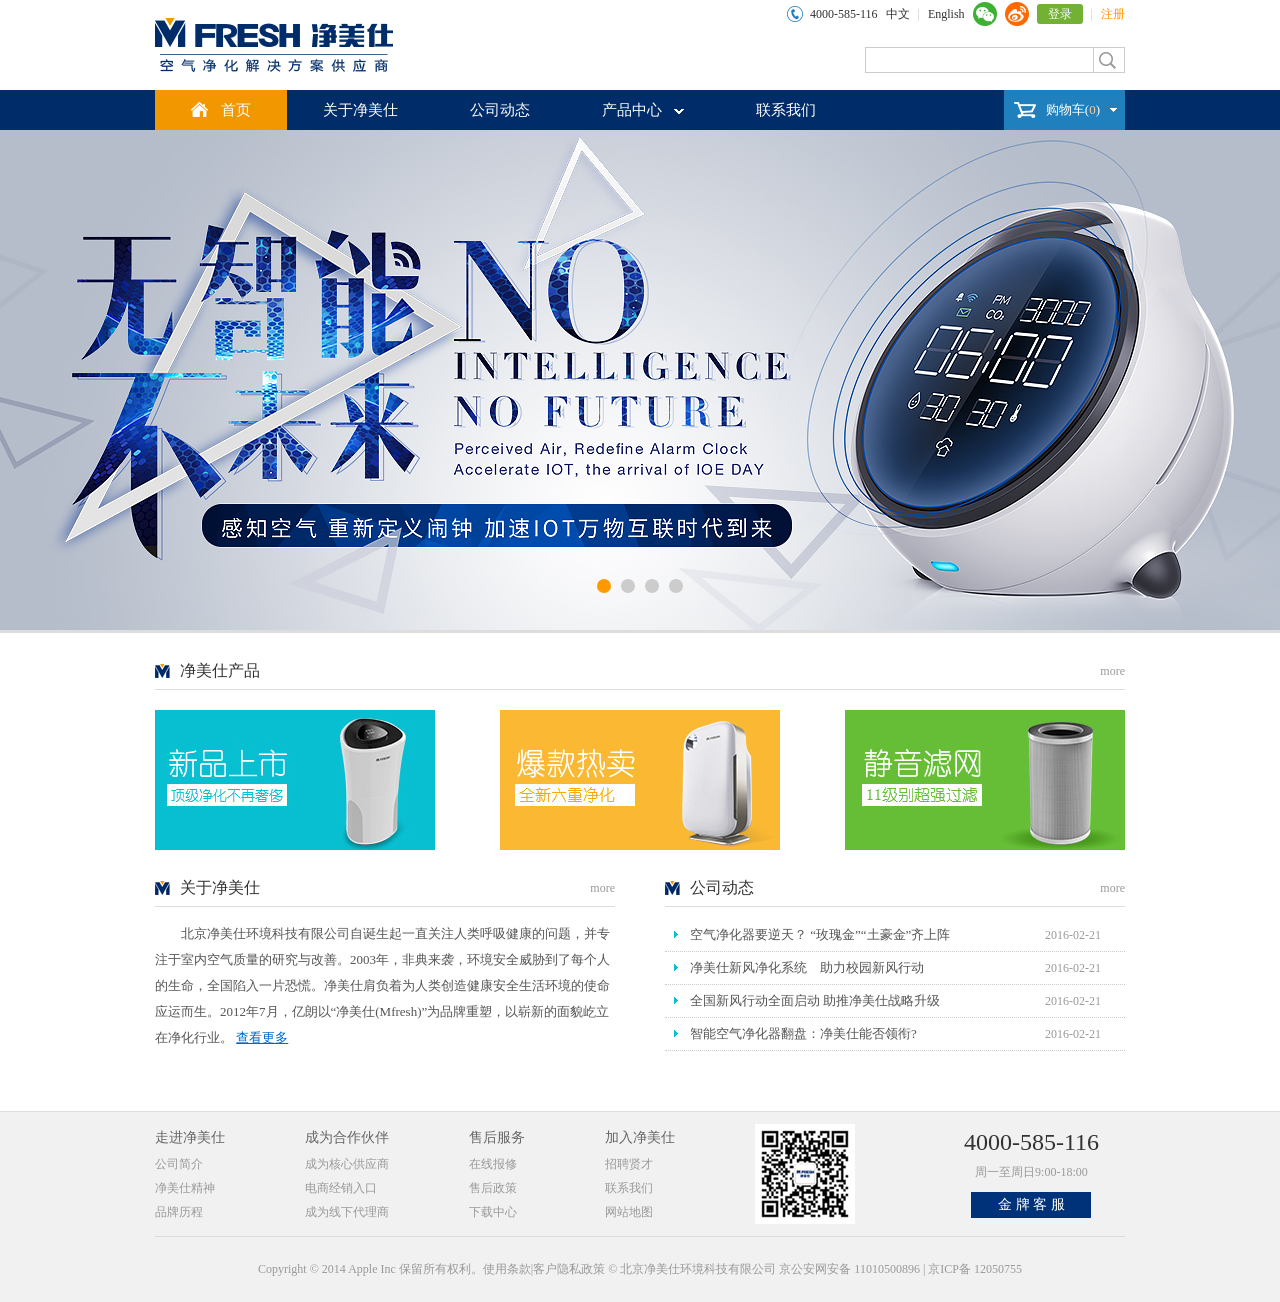
<file: index.html>
<!DOCTYPE html>
<html>
<head lang="en">
  <meta charset="UTF-8">
  <title>首页</title>
  <link rel="stylesheet" href="css/common.css"/>
  <link rel="stylesheet" href="css/mycss.css"/>
</head>
<body>
<div class="header_box"></div>
<!--banner-->
<div class="banner">
  <!-- 图片列表-->
  <ul>
    <li style="background: url(images/banner_01.jpg) center 0 no-repeat; display: block;z-index: 20;"><a href="#" class="link"></a></li>
    <li style="background: url(images/banner_02.jpg) center 0 no-repeat;"><a href="#" class="link"></a></li>
    <li style="background: url(images/banner_03.jpg) center 0 no-repeat;"><a href="#" class="link"></a></li>
    <li style="background: url(images/banner_04.jpg) center 0 no-repeat;"><a href="#" class="link"></a></li>
  </ul>
  <!-- 左右箭头-->
  <span class="cut prev"></span>
  <span class="cut next"></span>
  <!-- 小圆点指示器-->
  <div class="indicator">
    <a href="" class="cur"></a><a href=""></a><a href=""></a><a href=""></a>
  </div>
</div>
<!--main-->
<div class="main container">
  <div class="ind_con1">
    <h2 class="title"><a href="#" class="more">more</a>净美仕产品</h2>
    <ul class="clearfloat">
      <li><a href="#" class="link"><img src="images/01.jpg" alt=""/></a></li>
      <li><a href="#" class="link"><img src="images/02.jpg" alt=""/></a></li>
      <li><a href="#" class="link"><img src="images/03.jpg" alt=""/></a></li>
    </ul>
  </div>
  <div class="ind_con2 clearfloat">
    <div class="ind_about">
      <h2 class="title"><a href="#" class="more">more</a>关于净美仕</h2>
      <p>北京净美仕环境科技有限公司自诞生起一直关注人类呼吸健康的问题，并专注于室内空气质量的研究与改善。2003年，非典来袭，环境安全威胁到了每个人的生命，全国陷入一片恐慌。净美仕肩负着为人类创造健康安全生活环境的使命应运而生。2012年7月，亿朗以“净美仕(Mfresh)”为品牌重塑，以崭新的面貌屹立在净化行业。 <a
        href="#">查看更多</a></p>
    </div>
    <div class="ind_news">
      <h2 class="title"><a href="#" class="more">more</a>公司动态</h2>
      <ul>
        <li><span>2016-02-21</span><a href="">空气净化器要逆天？ “玫瑰金”“土豪金”齐上阵</a></li>
        <li><span>2016-02-21</span><a href="">净美仕新风净化系统　助力校园新风行动</a></li>
        <li><span>2016-02-21</span><a href="">全国新风行动全面启动 助推净美仕战略升级</a></li>
        <li><span>2016-02-21</span><a href="">智能空气净化器翻盘：净美仕能否领衔?</a></li>
      </ul>
    </div>
  </div>
</div>
<!--footer-->
<footer class="footer"></footer>

<script src="js/jquery-1.11.3.js"></script>
<script src="js/main.js"></script>
<script src="js/index.js"></script>
</body>
</html>
</file>
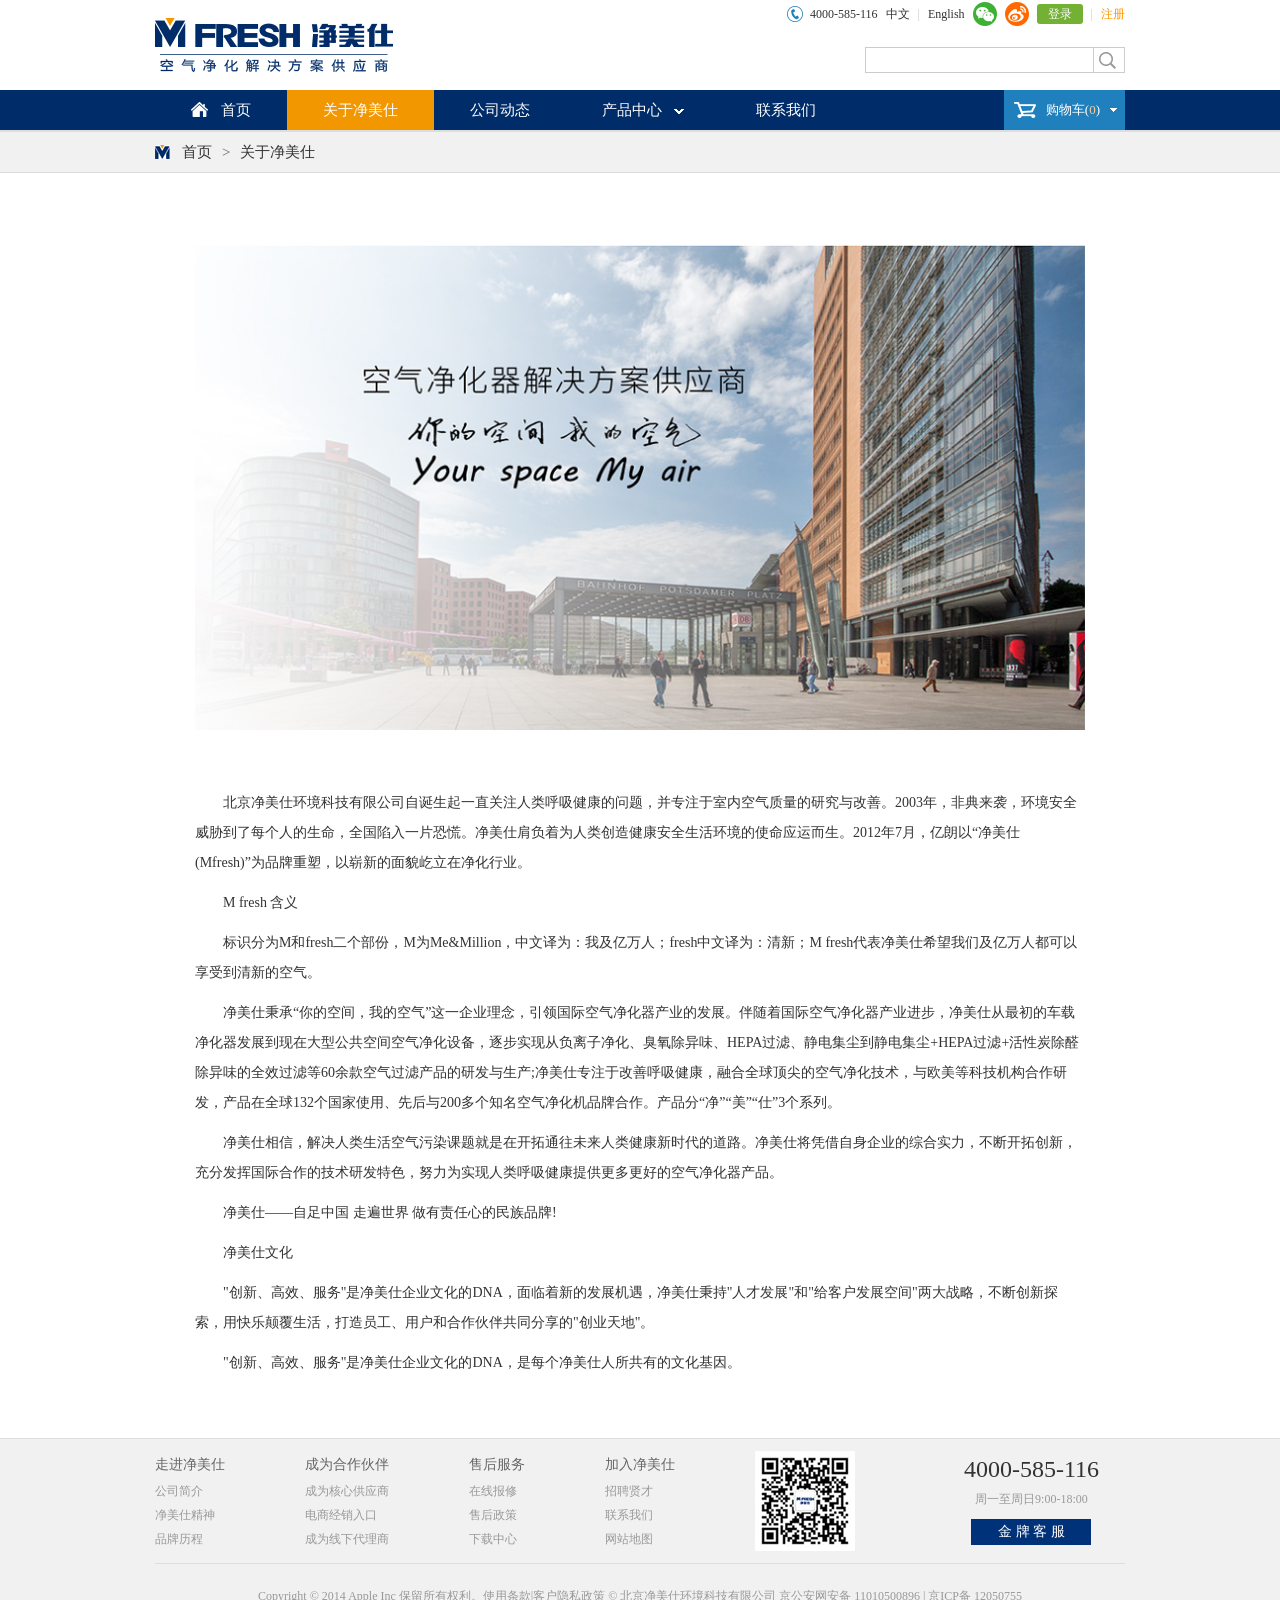
<file: about.html>
<!DOCTYPE html>
<html>
<head lang="en">
  <meta charset="UTF-8">
  <title>首页</title>
  <link rel="stylesheet" href="css/common.css"/>
  <link rel="stylesheet" href="css/mycss.css"/>
</head>
<body>
<div class="header_box"></div>
<!--面包屑导航-->
<div class="breadcrumb">
  <div class="container">
    <h2>
      <a href="">首页</a>&gt;<a href="">关于净美仕</a>
    </h2>
  </div>
</div>
<!--页面主体-->
<div class="main container">
  <div class="about">
    <div class="about_img"><img src="images/gsjj.jpg" alt=""/></div>
    <p>北京净美仕环境科技有限公司自诞生起一直关注人类呼吸健康的问题，并专注于室内空气质量的研究与改善。2003年，非典来袭，环境安全威胁到了每个人的生命，全国陷入一片恐慌。净美仕肩负着为人类创造健康安全生活环境的使命应运而生。2012年7月，亿朗以“净美仕(Mfresh)”为品牌重塑，以崭新的面貌屹立在净化行业。</p>
    <p>M fresh 含义</p>
    <p>标识分为M和fresh二个部份，M为Me&Million，中文译为：我及亿万人；fresh中文译为：清新；M fresh代表净美仕希望我们及亿万人都可以享受到清新的空气。</p>
    <p>净美仕秉承“你的空间，我的空气”这一企业理念，引领国际空气净化器产业的发展。伴随着国际空气净化器产业进步，净美仕从最初的车载净化器发展到现在大型公共空间空气净化设备，逐步实现从负离子净化、臭氧除异味、HEPA过滤、静电集尘到静电集尘+HEPA过滤+活性炭除醛除异味的全效过滤等60余款空气过滤产品的研发与生产;净美仕专注于改善呼吸健康，融合全球顶尖的空气净化技术，与欧美等科技机构合作研发，产品在全球132个国家使用、先后与200多个知名空气净化机品牌合作。产品分“净”“美”“仕”3个系列。</p>
    <p>净美仕相信，解决人类生活空气污染课题就是在开拓通往未来人类健康新时代的道路。净美仕将凭借自身企业的综合实力，不断开拓创新，充分发挥国际合作的技术研发特色，努力为实现人类呼吸健康提供更多更好的空气净化器产品。</p>
    <p>净美仕——自足中国 走遍世界 做有责任心的民族品牌!</p>
    <p>净美仕文化</p>
    <p>"创新、高效、服务"是净美仕企业文化的DNA，面临着新的发展机遇，净美仕秉持"人才发展"和"给客户发展空间"两大战略，不断创新探索，用快乐颠覆生活，打造员工、用户和合作伙伴共同分享的"创业天地"。</p>
    <p>"创新、高效、服务"是净美仕企业文化的DNA，是每个净美仕人所共有的文化基因。</p>
  </div>
</div>


<!--footer-->
<footer class="footer">
</footer>
<script src="js/jquery-1.11.3.js"></script>
<script src="js/main.js"></script>
<script>
  $(function(){
    $('.header_box').load('header.html',function(){
      main();
      navText("关于净美仕");
    });
  });
</script>
</body>
</html>
</file>
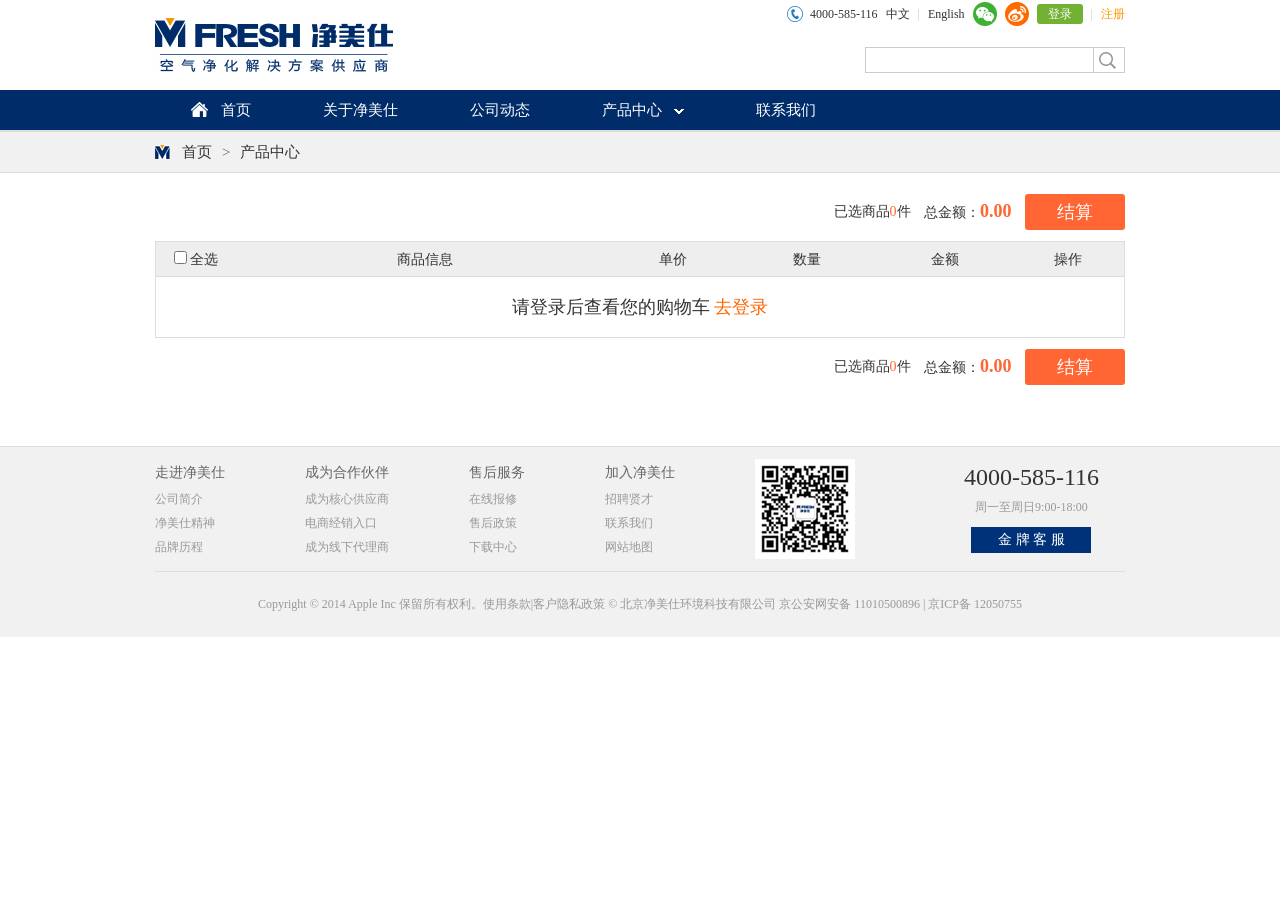
<file: cart.html>
<!DOCTYPE html>
<html>
<head lang="en">
  <meta charset="UTF-8">
  <title>首页</title>
  <link rel="stylesheet" href="css/common.css"/>
  <link rel="stylesheet" href="css/mycss.css"/>
</head>
<body>
<div class="header_box"></div>
<!--面包屑导航-->
<div class="breadcrumb">
  <div class="container">
    <h2>
      <a href="">首页</a>&gt;<a href="">产品中心</a>
    </h2>
  </div>
</div>
<!--页面主体-->
<div class="main container">
  <div class="cart">
    <div class="cart_header">
      <span>已选商品<em>0</em>件</span>
      <span>总金额：<strong>0.00</strong></span>
      <button type="button">结算</button>
    </div>
    <div class="cart_con">
      <div class="cartcon_title">
        <span><input type="checkbox" class="checkbox_all"/> 全选</span>
        <span>商品信息</span>
        <span>单价</span>
        <span>数量</span>
        <span>金额</span>
        <span>操作</span>
      </div>
      <div class="cartcon_list">
        <h2>请登录后查看您的购物车 <a href="login.html">去登录</a></h2>
        <!--<h2>购物车中没有任何商品！<a href="product.html">产品中心</a></h2>-->
        <!--<ul>
          <li>
            <input type="checkbox" class="cart_checkbox"/>
            <a href="" class="cart_img"><img src="product-imgs/jhq-m8088a.jpg" alt=""/></a>
            <a href="" class="cart_title">家用除甲醛静音M-8088A</a>
            <i>¥1599</i>
            <div>
              <span>-</span><input type="text" value="2"/><span>+</span>
            </div>
            <strong>¥1599.00</strong>
            <em></em>
          </li>
          <li>
            <input type="checkbox" class="cart_checkbox"/>
            <a href="" class="cart_img"><img src="product-imgs/jhq-m8088a.jpg" alt=""/></a>
            <a href="" class="cart_title">家用除甲醛静音M-8088A</a>
            <i>¥1599</i>
            <div>
              <span>-</span><input type="text" value="2"/><span>+</span>
            </div>
            <strong>¥1599.00</strong>
            <em></em>
          </li>
        </ul>-->
      </div>
    </div>
    <div class="cart_header">
      <span>已选商品<em>0</em>件</span>
      <span>总金额：<strong>0.00</strong></span>
      <button type="button">结算</button>
    </div>
  </div>
</div>


<!--footer-->
<footer class="footer">
</footer>

<script src="js/jquery-1.11.3.js"></script>
<script src="js/main.js"></script>
<script src="js/cart.js"></script>
</body>
</html>
</file>
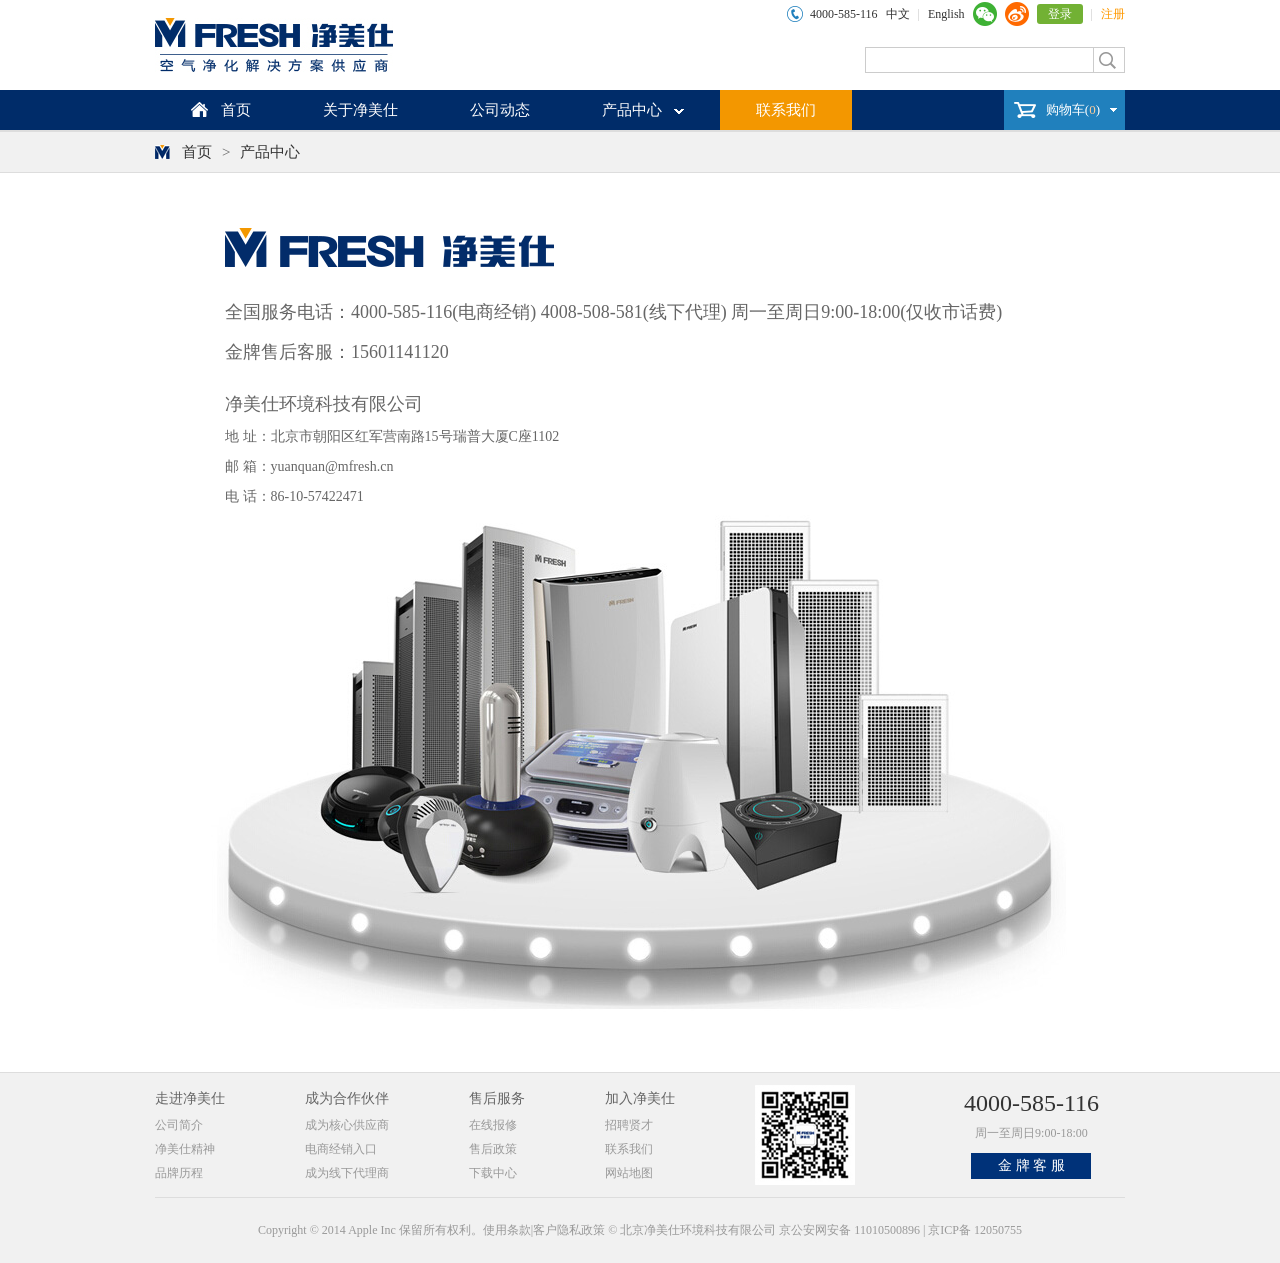
<file: contact.html>
<!DOCTYPE html>
<html>
<head lang="en">
  <meta charset="UTF-8">
  <title>首页</title>
  <link rel="stylesheet" href="css/common.css"/>
  <link rel="stylesheet" href="css/mycss.css"/>
</head>
<body>
<div class="header_box"></div>
<!--面包屑导航-->
<div class="breadcrumb">
  <div class="container">
    <h2>
      <a href="">首页</a>&gt;<a href="">产品中心</a>
    </h2>
  </div>
</div>
<!--页面主体-->
<div class="main container">
  <div class="contect">
    <h2></h2>
    <h3>
      全国服务电话：4000-585-116(电商经销)	4008-508-581(线下代理)    周一至周日9:00-18:00(仅收市话费)<br>
      金牌售后客服：15601141120
    </h3>
    <h4>净美仕环境科技有限公司</h4>
    <p>地 址：北京市朝阳区红军营南路15号瑞普大厦C座1102<br>
      邮 箱：yuanquan@mfresh.cn<br>
      电 话：86-10-57422471</p>
  </div>
</div>


<!--footer-->
<footer class="footer">
</footer>

<script src="js/jquery-1.11.3.js"></script>
<script src="js/main.js"></script>
<script>
  $(function(){
    $('.header_box').load('header.html',function(){
      main();
      navText("联系我们");
    });
  });
</script>
</body>
</html>
</file>
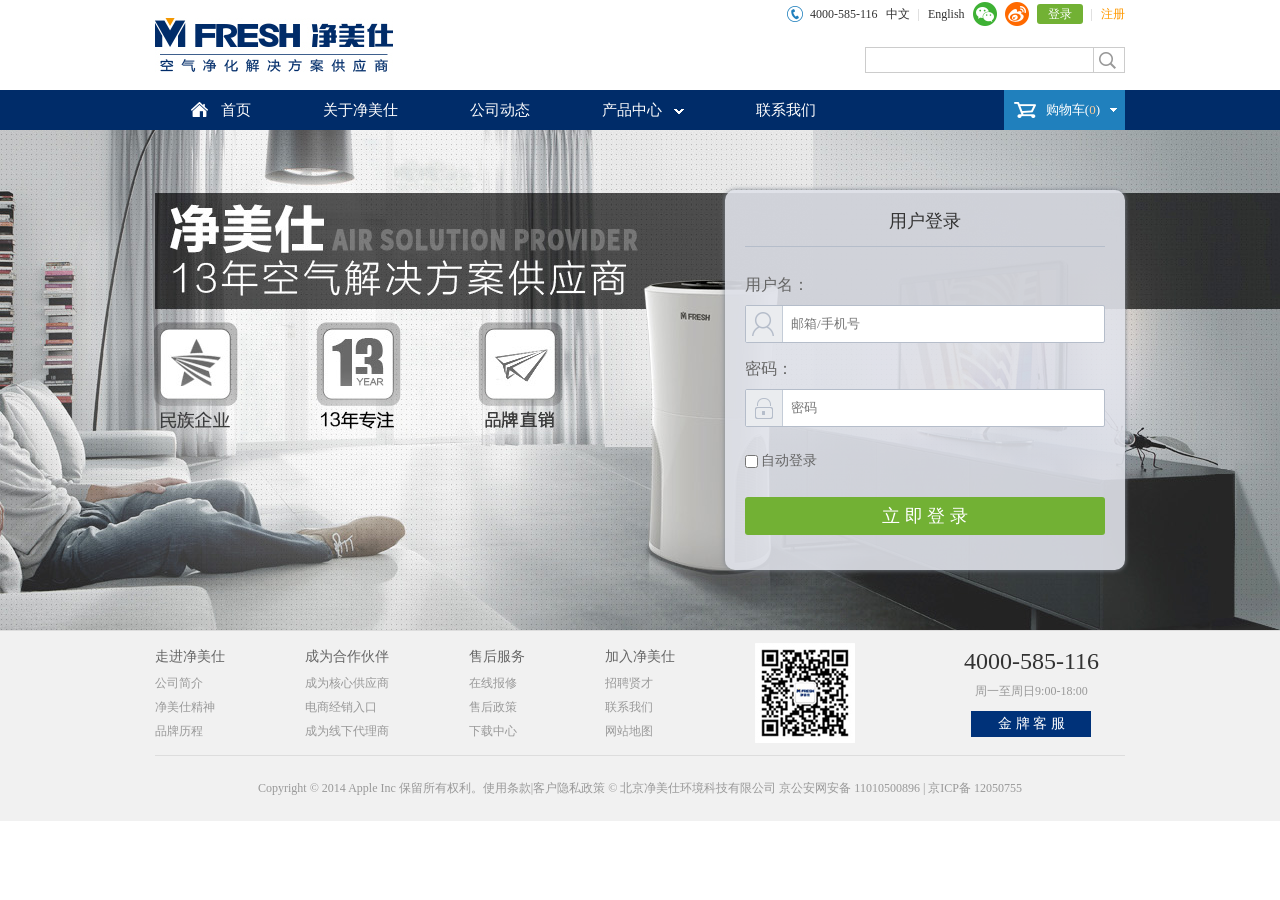
<file: login.html>
<!DOCTYPE html>
<html>
<head lang="en">
  <meta charset="UTF-8">
  <title>首页</title>
  <link rel="stylesheet" href="css/common.css"/>
  <link rel="stylesheet" href="css/mycss.css"/>
</head>
<body>
<div class="header_box"></div>
<!--页面主体-->
<div class="login_box">
  <div class="container">
    <div class="login">
      <h2>用户登录</h2>
      <dl class="clearfloat">
        <dt><span class="tips" id="uname_tips">用户名不能为空</span>用户名：</dt>
        <dd>
          <input type="text" id="uname" placeholder="邮箱/手机号"/>
          <em class="icon_user"></em>
          <i class="icon_error" id="uname_icon"></i>
        </dd>
      </dl>
      <dl>
        <dt><span class="tips" id="upwd_tips">密码不能为空</span>密码：</dt>
        <dd>
          <input type="password" id="upwd" placeholder="密码"/>
          <em class="icon_pwd"></em>
          <i class="icon_error" id="upwd_icon"></i>
        </dd>
      </dl>
      <p><lable>
        <input type="checkbox"/>
        <span>自动登录</span>
      </lable></p>
      <button type="button" id="login">立 即 登 录</button>
    </div>
  </div>
</div>
<!--footer-->
<footer class="footer">
</footer>

<script src="js/jquery-1.11.3.js"></script>
<script src="js/main.js"></script>
<script src="js/login.js"></script>
</body>
</html>
</file>
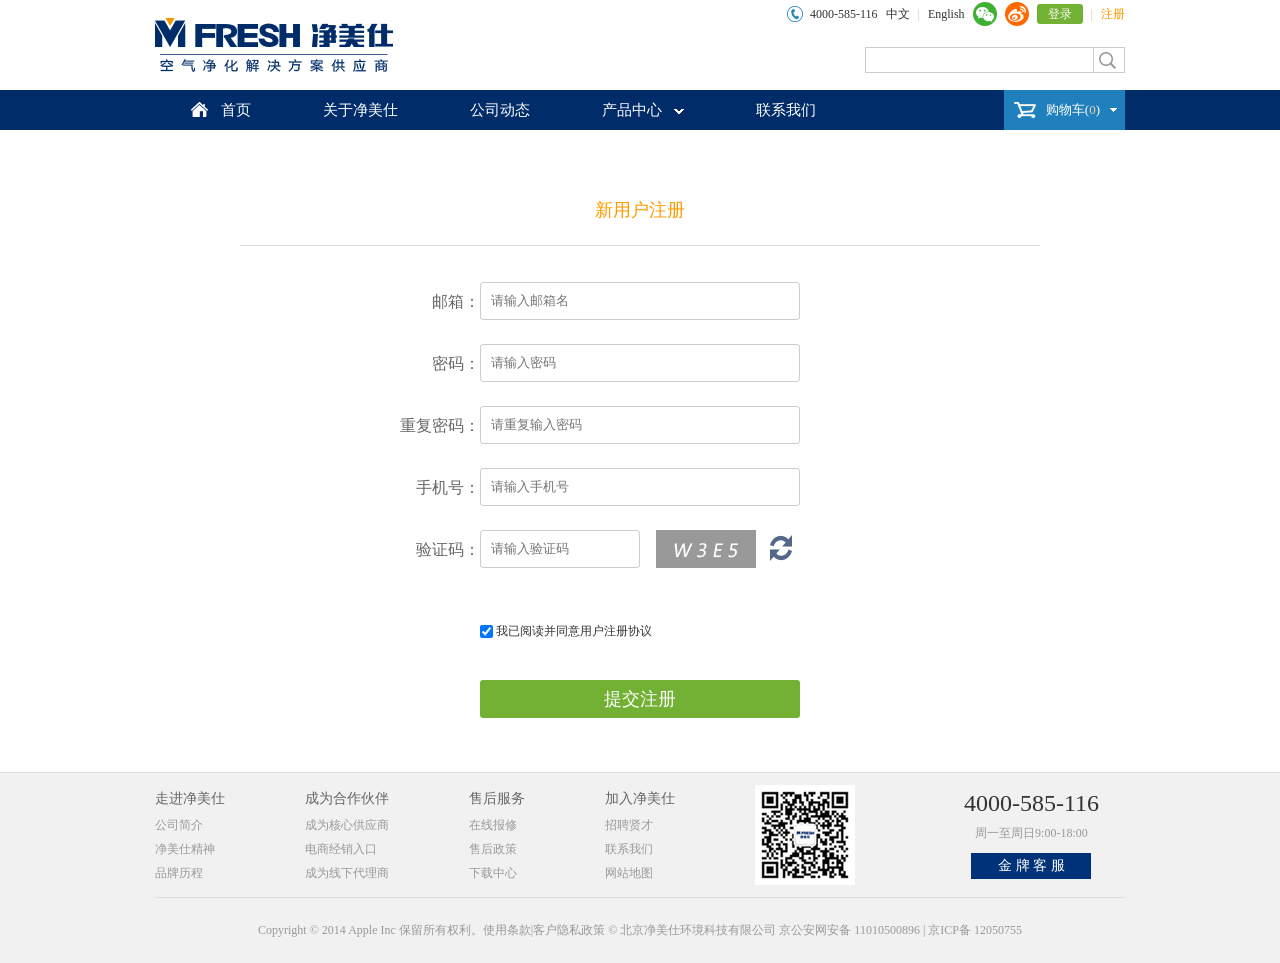
<file: register.html>
<!DOCTYPE html>
<html>
<head lang="en">
  <meta charset="UTF-8">
  <title>首页</title>
  <link rel="stylesheet" href="css/common.css"/>
  <link rel="stylesheet" href="css/mycss.css"/>
</head>
<body>
<div class="header_box"></div>
<!--页面主体-->
<div class="register">
  <h2>新用户注册</h2>
  <ul>
    <li>
      <span>邮箱：</span>
      <input type="text" id="uname" placeholder="请输入邮箱名"/>
      <em></em>
      <i></i>
    </li>
    <li>
      <span>密码：</span>
      <input type="password" id="upwd" placeholder="请输入密码"/>
      <em></em>
      <i></i>
    </li>
    <li>
      <span>重复密码：</span>
      <input type="password" id="upwd2" placeholder="请重复输入密码"/>
      <em></em>
      <i></i>
    </li>
    <li>
      <span>手机号：</span>
      <input type="text" id="phone" placeholder="请输入手机号"/>
      <em></em>
      <i></i>
    </li>
    <li>
      <span>验证码：</span>
      <input type="text" class="inp_yzm" placeholder="请输入验证码"/>
      <img src="images/yzm.png" alt=""/>
      <strong class="icon_refresh"></strong>
    </li>
    <li class="li_checkbox">
		<label>
		  <input type="checkbox" checked/>
		  <span>我已阅读并同意用户注册协议</span>
		</label>
    </li>
    <li class="li_btn">
      <button type="button">提交注册</button>
    </li>
  </ul>
</div>
<!--footer-->
<footer class="footer">
</footer>
<script src="js/jquery-1.11.3.js"></script>
<script src="js/main.js"></script>
<script src="js/register.js"></script>
</body>
</html>
</file>
<file: css/common.css>
body {
    margin:0;
    background: #fff;
    font-family: "Microsoft YaHei";
    font-size: 12px;
    line-height: 24px;
    color:#333;
}
ul,ol,dl,dd,h1,h2,h3,h4,h5,h6,p,input,button {
    margin:0;
    padding:0;
}
ul,ol {
    list-style: none;
}
input,button {
    font-family: "Microsoft YaHei";
}
a {
    color:#333;
    text-decoration: none;
}
a:hover {
    color:#f60;
    text-decoration: none;
}
.clearfloat:after {
    content: " ";
    display: table;
    height: 0;
    clear: both;
    visibility: hidden;
}
.container {
    width: 970px;
    margin: 0 auto;
}

.link {
    display: block;
    width: 100%;
    height: 100%;
}

/*header*/
.header {
    height:90px;
}
.logo {
    float: left;
    width:238px;
    height:54px;
    background: url(../images/logo.png) 0 0 no-repeat;
    margin-top:18px;
}
.h_con {
    float: right;
    margin-top:2px;
}
.h_con ul li {
    float: left;
    margin-left:8px;
}
.h_con .phone {
    padding-left:23px;
    background: url(../images/iconlist.png) 0 4px no-repeat;
}
.h_con ul li em {
    color:#ccc;
    font-style: normal;
}
.weibo,.weixin {
    display: block;
    width:24px;
    height:24px;
    background: url(../images/iconlist.png) no-repeat;
}
.weixin {
    background-position:0 -30px;
}
.weibo {
    background-position:0 -60px;
}

.h_login {
    display: block;
    width: 46px;
    height: 20px;
    background: #72b134;
    color: #fff;
    line-height: 20px;
    text-align: center;
    border-radius: 3px;
    margin-top:2px;
}
.h_login:hover {
    color:#fff;
    background: #86c647;
}
.h_register {
    color: #f90;
}

.search {
    margin-top:21px;
}
.search input,.search button {
    box-sizing: border-box;
    border:1px solid #ccc;
    float: right;
    height:26px;
}
.search input {
    width: 228px;
    border-right:none;
    padding:0 9px;
}
.search button {
    width: 32px;
    background: url(../images/iconlist.png) 5px -96px no-repeat;
    cursor: pointer;
}
.search button:hover {
    background-color: #eee;
}
/*nav*/
.navbar {
    height: 40px;
    background: #002c69;
}
.nav {
    float: left;
}
.nav>ul>li {
    float:left;
    position: relative;
}
.nav>ul>li>a {
    display: block;
    line-height: 40px;
    color: #fff;
    font-size: 15px;
    padding: 0 36px;
}
.nav>ul>li:hover>a {
    background: #194788;
}
.icon_home {
    width:17px;
    height: 15px;
    background: url(../images/iconlist.png) 0 -130px no-repeat;
    display: inline-block;
    vertical-align: middle;
    margin-top:-4px;
    margin-right:13px;
}
.nav>ul>li.cur>a {
    background:#f39700 ;
}
.icon_pd {
    display: inline-block;
    vertical-align: middle;
    width:10px;
    height:5px;
    background: url(../images/iconlist.png) 0 -230px no-repeat;
    margin-left:12px;
    transition:all 0.3s;
}
.nav_pd:hover .icon_pd {
    transform: rotate(180deg);
}

.s_cart {
    float: right;
    position: relative;
}
.s_cart>a {
    display: block;
    height: 40px;
    line-height: 40px;
    color: #fff;
    font-size: 13px;
    padding: 0 8px 0 10px;
    background: #2080bd;
}
.s_cart>a>strong {
    font-weight: lighter;
    color:#fc9;
}
.s_cart .icon_cart {
    width:22px;
    height: 16px;
    background: url(../images/iconlist.png) 0 -160px no-repeat;
    margin-right:10px;
    display: inline-block;
    vertical-align:middle;
    margin-top:-3px;
}
.s_cart .icon_sj {
    width:7px;
    height: 4px;
    background: url(../images/iconlist.png) 0 -250px no-repeat;
    margin-left:10px;
    display: inline-block;
    vertical-align: middle;
    margin-top:-2px;
}

.pd_dropdown {
    position: absolute;
    top:40px;
    width:100%;
    background: #fff;
    box-shadow: 1px 1px 3px #999;
    display: none;
    z-index: 100;
}
.pd_dropdown>a {
    display: block;
    line-height: 40px;
    text-align: center;
    color:#333;
    border-bottom:1px solid #ccc;
    font-size: 15px;
    background: #fff;
}
.pd_dropdown>a:hover {
    background: #eee;
}
.pd_dropdown>a:last-child {
    border-bottom:none;
}
.nav_pd:hover .pd_dropdown {
    display: block;
}
/*购物车下拉菜单*/
.cart_dropdown {
    width:260px;
    background: #fff;
    box-shadow: 1px 1px 3px #999;
    position: absolute;
    top:40px;
    right: 0;
    display: none;
    z-index: 100;
}
.cart_dropdown>h3 {
    font-size: 18px;
    text-align: center;
    font-weight: lighter;
    padding: 30px 0;
}
.cart_dropdown ul {
    float: none;
}
.cart_dropdown ul li {
    padding:10px 0 10px 10px;
    border-bottom: 1px dotted #ccc;
    float: none;
}
.cart_dropdown ul li a,.cart_dropdown ul li div,.cart_dropdown ul li strong,.cart_dropdown ul li em {
    display: inline-block;
    vertical-align: middle;
    margin-left:8px;
}
.cart_dropdown ul li a {
    border:1px solid #eee;
    padding: 4px;
    width: 40px;
    height: 40px;
    margin-left:0;
}
.cart_dropdown ul li a:hover {
    border:1px solid #ccc;
}
.cart_dropdown ul li a img {
    width:40px;
    height:40px;
}
.cart_dropdown ul li span {
    width: 20px;
    height:20px;
    background: #e8e8e8;
    text-align: center;
    line-height: 20px;
    display: inline-block;
    vertical-align: middle;
}
.cart_dropdown ul li span:hover {
    cursor: pointer;
    background: #eee;
}
.cart_dropdown ul li input {
    width: 28px;
    height:18px;
    border:1px solid #ccc;
    text-align: center;
    vertical-align: middle;
}
.cart_dropdown ul li strong {
    font-size: 13px;
    color:#f63;
}
.cart_dropdown ul li em {
    border:1px solid transparent;
    border-radius: 3px;
    padding: 2px;
    width: 14px;
    height: 14px;
    background: url(../images/iconlist.png) 2px -298px no-repeat;
    cursor: pointer;

}
.cart_dropdown ul li em:hover {
    border:1px solid #ddd;
}
.cd_js {
    padding:10px;
}
.cd_js>span {
    float: left;
    font-size: 13px;
}
.cd_js>span>strong {
    color:#f63;
}
.cd_js>a {
    float: right;
    border-radius: 3px;
    width: 60px;
    height: 30px;
    background: #f63;
    color:#fff;
    text-align: center;
    line-height: 30px;
    font-size: 14px;
}

/*footer*/
.footer {
    margin-top: 60px;
    background: #f1f1f1;
    border-top:1px solid #ddd;
}
.f_con {
    margin-top: 12px;
    padding-bottom: 12px;
}
.f_con ul li {
    float: left;
    margin-right: 80px;
}
.f_con ul li h3 {
    font-size: 14px;
    color:#666;
    font-weight: lighter;
    line-height: 28px;
}
.f_con ul li a {
    display: block;
    color: #999;
}
.f_con ul li a:hover {
    color:#f63;
}
.f_con>span {
    float: left;
    width: 100px;
    height: 100px;
    background: url(../images/qrcode.png) 0 0 no-repeat;
}
.kefu {
    float: right;
    margin-right: 26px;
    text-align: center;
}
.kefu>h4 {
    font-size: 24px;
    font-weight: lighter;
    line-height: 36px;
}
.kefu>span {
    color:#999;
}
.kefu>a {
    display: block;
    margin: 8px auto 0;
    width: 120px;
    height: 26px;
    background: #003279;
    color:#fff;
    font-size: 14px;
    line-height: 26px;
}

.copyright {
    border-top:1px solid #ddd;
    line-height: 65px;
    text-align: center;
    color:#999;
}
</file>
<file: css/mycss.css>
.banner {
    height: 500px;
    position: relative;
    border-bottom: 3px solid #ddd;
}
.banner ul li {
    height: 100%;
    width: 100%;
    position: absolute;
    display: none;
    z-index:10;
}

.banner .cut {
    position: absolute;
    width: 43px;
    height: 75px;
    opacity: 0.3;
    top:50%;
    margin-top: -38px;
    left:50%;
    background: #000 url(../images/iconlist.png) no-repeat;
    display: none;
    z-index: 20;
}
.banner:hover .cut {
    display: block;
}
.banner .cut:hover {
    opacity: 0.5;
    cursor: pointer;
}
.banner .prev {
    margin-left:-485px;
    background-position: 10px -325px;
}
.banner .next {
    margin-left:442px;
    background-position: 10px -395px;
}
.banner .indicator {
    position: absolute;
    width: 100%;
    left:0;
    bottom:24px;
    text-align: center;
    z-index: 20;
}
.banner .indicator a {
    display: inline-block;
    width: 14px;
    height: 14px;
    border-radius: 50%;
    background: #ccc;
    margin: 5px;
}
.banner .indicator a.cur {
    background: #f90;
}

/*main*/
.title {
    font-size: 16px;
    font-weight: lighter;
    padding-left:25px;
    background: url("../images/iconlist.png") 0 -189px no-repeat;
    line-height: 36px;
    border-bottom: 1px solid #ddd;
}
.title .more {
    float: right;
    font-size: 12px;
    color:#999;
}
.title .more:hover {
    color:#f63;
}
.ind_con1 {
    margin-top:20px;
}
.ind_con1 ul {
    margin-top: 20px;
}
.ind_con1 ul li {
    float: left;
    margin-right: 65px;
    width: 280px;
    height: 140px;
}
.ind_con1 ul li:last-child {
    margin-right: 0;
}
.ind_con1 ul li img {
    display: block;
    width: 100%;
    height: 100%;
}

.ind_con2 {
    margin-top: 20px;
}
.ind_about {
    float: left;
    width: 460px;
}
.ind_about>p {
    text-indent: 26px;
    font-size: 13px;
    color:#555;
    line-height: 26px;
    margin-top:14px;
}
.ind_about>p>a {
    color:#0066cc;
    text-decoration: underline;
}
.ind_news {
    float: right;
    width: 460px;
}
.ind_news>ul {
    margin-top: 12px;
}
.ind_news>ul>li {
    padding-left: 25px;
    background: url(../images/iconlist.png) 9px -258px no-repeat;
    line-height: 32px;
    border-bottom: 1px dotted #ccc;
}
.ind_news>ul>li>span {
    font-size: 12px;
    color:#999;
    width:80px;
    float:right;
}
.ind_news>ul>li>a {
    color:#555;
    font-size: 13px;
}
.ind_news>ul>li>a:hover {
    color:#f63;
}

/*面包屑导航*/
.breadcrumb {
    height:40px;
    background: #f1f1f1;
    border-top:2px solid #ddd;
    border-bottom: 1px solid #ddd;
}
.breadcrumb h2 {
    padding-left: 17px;
    line-height: 40px;
    font-size: 15px;
    font-weight: lighter;
    color: #666;
    background: url(../images/iconlist.png) 0 -187px no-repeat;
}
.breadcrumb h2 a {
    padding: 0 10px;
}

/*产品列表*/
.pl_header {
    margin-top: 40px;
    text-align: center;
}
.pl_header a {
    display: inline-block;
    width: 180px;
    height: 42px;
    background: #ddd;
    text-align: center;
    line-height: 42px;
    border-radius: 21px;
    font-size: 18px;
    margin:0 100px;
}
.pl_header a:hover {
    background: #ccc;
    color:#333;
}
.pl_header a.cur {
    background: #f39700;
    color:#fff;
}
.pl_header a.cur:hover {
    background: #ffa81a;
}

.product_list {
    margin-top: 86px;
}
.product_list li {
    float: left;
    margin-right:35px;
    width: 300px;
    box-sizing: border-box;
    border:1px solid #ccc;
    margin-bottom: 40px;
}
.product_list li:hover {
    border-color:#f0ad4e;
    box-shadow: 0px 0px 3px #f0ad4e;
}
.product_list li:nth-child(3n) {
    margin-right: 0;
}
.product_list>li>a {
    display: block;
    width: 290px;
    height: 290px;
    padding:4px;
    overflow: hidden;
}
.product_list>li>a>img {
    max-width: 100%;
    transition: all 0.3s;
}
.product_list>li>a>img:hover {
    transform: scale(1.2,1.2);
}
.pdlist_text {
    border-top:1px solid #ccc;
    padding: 10px 10px 6px 10px;
}
.pdlist_text>h3 {
    float: left;
    font-weight: lighter;
}
.pdlist_text>h3>p {
    font-size: 18px;
}
.pdlist_text>h3>span {
    font-size: 14px;
    color: #999;
    display: block;
    width: 180px;
    overflow: hidden;/*溢出隐藏*/
    white-space: nowrap;/*控制文本不换行*/
    /*text-overflow: ellipsis;显示省略号*/
}
.pdlist_text>a {
    float: right;
    width: 92px;
    height: 30px;
    background: #6ecae5;
    font-size: 15px;
    color:#fff;
    text-align: center;
    line-height: 30px;
    border-radius: 3px;
    margin-top:10px;
}
.pdlist_text>a:hover {
    background: #64c1dd;
}

/*分页导航*/
.pages {
    text-align: center;
}
.pages a {
    color:#999;
    box-sizing: border-box;
    height: 20px;
    min-width: 20px;
    border-radius: 2px;
    display: inline-block;
    border:1px solid #ddd;
    margin: 0 2px;
    padding: 0 4px;
    line-height: 18px;
}
.pages a:hover {
    border-color:#f8b551;
    color:#f8b551;
}
.pages a.cur {
    border-color:#f8b551;
    background: #f8b551;
    color: #fff;
}
.pages a.default {
    border-color: #ddd;
    color:#ddd;
    cursor: default;
}
/*产品详情页*/
.pd_info {
    margin-top: 66px;
}
.pdinfo_img {
    float: left;
    width: 400px;
    height: 400px;
    border:1px solid #ccc;
    padding: 4px;
    box-sizing: border-box;
}
.pdinfo_img>img {
    display: block;
    max-width: 100%;
}
.pdinfo_text {
    float: left;
    margin-left: 85px;
    width: 400px;
}
.pdinfo_text>h2 {
    font-size: 24px;
    font-weight: lighter;
    line-height: 36px;
    padding-bottom: 16px;
    border-bottom:1px solid #ddd;
}
.pdinfo_text>ul {
    margin-top:32px;
}
.pdinfo_text>ul>li {
    color: #666;
}
.pdinfo_text>p {
    color:#666;
    margin-top: 46px;
}
.pdinfo_text>p>span {
    color:#f00;
    font-size: 18px;
}
.pdinfo_text>p>strong {
    color:#f00;
    font-size: 30px;
    font-weight: lighter;
}
.pdinfo_text>a {
    box-sizing: border-box;
    margin-top: 20px;
    width: 180px;
    height: 44px;
    display: block;
    background: #f39700;
    font-size: 18px;
    text-align: center;
    line-height: 44px;
    color: #fff;
    border-radius: 5px;
}
.pdinfo_text>a:hover {
    background: #f38900;
}
.pdinfo_text .icon_cart {
    width:22px;
    height: 16px;
    background: url(../images/iconlist.png) 0 -160px no-repeat;
    margin-right:10px;
    display: inline-block;
    vertical-align:middle;
    margin-top:-3px;
}

.details_box {
    margin-top: 32px;
}
.pd_details {
    padding:20px;
}
.pd_details p {
    font-size: 16px;
}
.pd_details>img {
    max-width: 100%;
    display: block;
    margin:0 auto;
}
/*登录页面*/
.login_box {
    height: 500px;
    background: url(../images/login_bg.jpg) center 0 no-repeat;
    margin-bottom: -60px;
}
.login {
    box-sizing: border-box;
    width: 400px;
    padding:6px 20px 0;
    height: 380px;
    float: right;
    margin-top: 60px;
    right: 0;
    background: rgba(223,226,233,0.9);/*带透明度的背景颜色表示法，不影响内部的子元素的透明度*/
    border-radius: 10px;
    box-shadow: 0px 0px 5px #7e858f;
}
.login>h2 {
    font-weight: lighter;
    text-align: center;
    line-height: 50px;
    border-bottom: 1px solid #b5bdca;
    font-size: 18px;
    margin-bottom: 18px;
}
.login dl {
    margin-bottom: 6px;
}
.login dl dt {
    font-size: 16px;
    color:#666;
    line-height: 40px;
}
.login .tips {
    font-size: 12px;
    color:#f00;
    float: right;
    display: none;
}
.login dl dd {
    position: relative;
}
.login dl dd input {
    box-sizing: border-box;
    width: 100%;
    display: block;
    padding-left: 45px;
    height:38px;
    border:1px solid #b5bdca;
    border-radius: 2px;
}
.login dl dd em {
    position: absolute;
    top: 1px;
    left:1px;
    width: 36px;
    height: 36px;
    background: #eaecef url(../images/iconlist.png) no-repeat;
    border-right: 1px solid #c4ccd7;
    border-radius: 2px 0 0 2px;
}
.login dl dd em.icon_user {
    background-position: 6px -474px;
}
.login dl dd em.icon_pwd {
    background-position: 9px -512px;
}
.login dl dd i {
    position: absolute;
    width:20px;
    height:14px;
    background:url(../images/iconlist.png) no-repeat;
    right:6px;
    top:12px;
    display: none;
}
.login dl dd i.icon_ok {
    background-position:0 -550px;
}
.login dl dd i.icon_error {
    background-position:0 -570px;
}
.login p input {
    vertical-align: middle;
}
.login p span {
    font-size: 14px;
    color:#666;
    display: inline-block;
    vertical-align: middle;
    margin:16px 0;
}
.login button {
    outline: none;
    display: block;
    width: 100%;
    height:38px;
    border-radius: 3px;
    border:0;
    margin-top:8px;
    background: #72b134;
    color:#fff;
    font-size: 18px;
}
.login button:hover {
    background: #7dbc3f;
}
.login button:active {
    background: #85c447;
}

/*注册页面*/
.register {
    width: 800px;
    margin: 45px auto 0;
}
.register>h2 {
    line-height: 70px;
    border-bottom: 1px solid #ddd;
    text-align: center;
    font-size: 18px;
    color:#f90;
    font-weight: lighter;
}
.register>ul {
    margin-top: 36px;
}
.register>ul>li {
    margin-bottom: 22px;
    line-height: 40px;
    height: 40px;
}
.register>ul>li>span,.register>ul>li>input, .register>ul>li>em, .register>ul>li>i,.register>ul>li>img,.register>ul>li>strong,.register>ul>li>button {
    float: left;
}
.register>ul>li>span {
    margin-left:120px;
    width: 120px;
    text-align: right;
    font-size: 16px;
    color:#666;
}
.register>ul>li>input {
    width: 320px;
    height: 38px;
    box-sizing: border-box;
    border:1px solid #ccc;
    border-radius: 3px;
    padding: 0 10px;
}
.register>ul>li>input.inp_yzm {
    width: 160px;
}
.register>ul>li>em {
    display: none;
    margin:12px 6px 0;
    width:20px;
    height:14px;
    background:url(../images/iconlist.png) no-repeat;
}
.register>ul>li>em.icon_ok {
    background-position:0 -550px;
}
.register>ul>li>em.icon_error {
    background-position:0 -570px;
}
.register>ul>li>i {
    color:#f00;
    font-style: normal;
    display: none;
}
.register>ul>li>img {
    margin-left: 16px;
}
.register>ul>li>strong {
    width:22px;
    height:26px;
    margin-left: 14px;
    margin-top: 5px;
    cursor: pointer;
    background:url(../images/iconlist.png) 0px -600px no-repeat;
}
.register .li_checkbox {
    margin-top: 40px;
}
.register .li_checkbox label {
    margin-left:240px;
}
.register .li_checkbox input {
    vertical-align: middle;
}
.register .li_checkbox span {
    display: inline-block;
    vertical-align: middle;
}

.register button {
    outline: none;
    margin-left: 240px;
    width: 320px;
    height:38px;
    border-radius: 3px;
    border:0;
    margin-top:8px;
    background: #72b134;
    color:#fff;
    font-size: 18px;
    cursor: pointer;
}
.register button:hover {
    background: #65a428;
}
.li_btn>button.disabled{
    background: #ccc;
    cursor: default;
}


/*新闻列表页*/
.news {
    margin:20px 0;
    padding:0 20px;
}
.news>ul>li {
    padding-left: 25px;
    background: url(../images/iconlist.png) 9px -258px no-repeat;
    line-height: 32px;
    border-bottom: 1px dotted #ccc;
}
.news>ul>li>span {
    font-size: 12px;
    color:#999;
    width:80px;
    float:right;
}
.news>ul>li>a {
    color:#555;
    font-size: 13px;
}
.news>ul>li>a:hover {
    color:#f63;
}
/*新闻详情页*/
.news_details {
    margin-top: 30px;
}
.news_details>h2 {
    font-size: 18px;
    font-weight: lighter;
    color:#002c69;
    text-align: center;
    line-height: 40px;
    border-bottom: 1px dotted #ccc;
}
.news_details>span {
    color:#999;
    text-align: center;
    display: block;
}
.news_content {
    padding: 40px;
    line-height: 30px;
    font-size: 13px;
    color:#666;
}
.news_content p {
    text-indent: 26px;
    margin-bottom: 10px;
}
.news_content img {
    display: block;
    margin: 20px auto;
    max-width: 100%;
}
/*关于我们*/
.about {
    margin-top: 30px;
}
.about_img {
    text-align: center;
    padding: 40px ;
}
.about_img img {
    max-width: 100%;
}
.about p {
    padding: 0 40px;
    font-size: 14px;
    text-indent: 28px;
    margin: 10px 0;
    line-height: 30px;
}
/*联系我们*/
.contect {
    padding: 55px 70px 500px;
    color:#666;
    background: url(../images/contact.jpg) center bottom no-repeat;
}
.contect>h2 {
    width: 329px;
    height: 39px;
    background: url(../images/logo2.gif);
}
.contect>h3 {
    margin-top: 25px;
    font-weight: lighter;
    font-size: 18px;
    line-height: 40px;
}
.contect>h4 {
    margin-top: 20px;
    font-weight: lighter;
    font-size: 18px;
}
.contect>p {
    margin-top: 6px;
    font-size: 14px;
    line-height: 30px;
}
/*购物车*/
.cart {
    margin-top:20px;
}
.cart_header {
    text-align: right;
    font-size: 14px;
    line-height: 36px;
}
.cart_header>button{
    display: inline-block;
    vertical-align: middle;
    width: 100px;
    height: 36px;
    background: #f63;
    border:none;
    border-radius: 3px;
    color:#fff;
    font-size: 18px;
}
.cart_header>span {
    margin-right: 10px;
    display: inline-block;
    vertical-align: middle;
}
.cart_header>span>em {
    font-style: normal;
    color:#f63;
}
.cart_header>span>strong{
    font-size: 18px;
    color:#f63;
}
.cart_con {
    margin: 10px 0;
    font-size: 14px;
}
.cartcon_title {
    line-height: 33px;
    background: #eee;
    border:1px solid #ddd;
}
.cartcon_title>span {
    display: inline-block;
    vertical-align: middle;
    text-align: center;
}
.cartcon_title>span:nth-child(1){
    width: 80px;
}
.cartcon_title>span:nth-child(2){
    width: 370px;
}
.cartcon_title>span:nth-child(3){
    width: 120px;
}
.cartcon_title>span:nth-child(4){
    width: 140px;
}
.cartcon_title>span:nth-child(5){
    width: 130px;
    margin-right:40px;
}
/*购物车列表*/
.cartcon_list h2 {
    line-height: 60px;
    text-align: center;
    font-size: 18px;
    font-weight: lighter;
    border: 1px solid #ddd;
    border-top: none;
}
.cartcon_list h2 a {
    color:#f60;
}
.cartcon_list ul li {
    padding:20px;
    border: 1px solid #ddd;
    border-top: none;
}
.cartcon_list>ul>li>a,
.cartcon_list>ul>li>i,
.cartcon_list>ul>li>div,
.cartcon_list>ul>li>strong,
.cartcon_list>ul>li>em,
.cartcon_list>ul>li input {
    display: inline-block;
    vertical-align: middle;
    font-style: normal;
}
.cartcon_list>ul>li>a.cart_img {
    margin-left: 20px;
    border:1px solid #eee;
    padding: 4px;
    width: 90px;
    height: 90px;
}
.cartcon_list>ul>li>a.cart_img:hover {
    border:1px solid #ccc;
}
.cartcon_list>ul>li>a.cart_img img {
    max-width:100%;
}
.cartcon_list>ul>li>a.cart_title {
    width: 310px;
    margin-left: 20px;
    font-size: 18px;
}
.cartcon_list>ul>li>i {
    width: 120px;
}
.cartcon_list>ul>li>strong {
    width: 140px;
    color:#f63;
}
.cartcon_list>ul>li>em {
    border:1px solid transparent;
    border-radius: 3px;
    padding: 2px;
    width: 14px;
    height: 14px;
    background: url(../images/iconlist.png) 2px -298px no-repeat;
    cursor: pointer;
}
.cartcon_list>ul>li>em:hover {
    border:1px solid #ddd;
}
.cartcon_list>ul>li>div {
    width: 140px;
}
.cartcon_list>ul>li>div span {
    width: 20px;
    height:20px;
    background: #e8e8e8;
    text-align: center;
    line-height: 20px;
    display: inline-block;
    vertical-align: middle;
}
.cartcon_list>ul>li>div span:hover {
    cursor: pointer;
    background: #eee;
}
.cartcon_list>ul>li>div input {
    width: 28px;
    height:18px;
    border:1px solid #ccc;
    text-align: center;
    vertical-align: middle;
}
</file>
